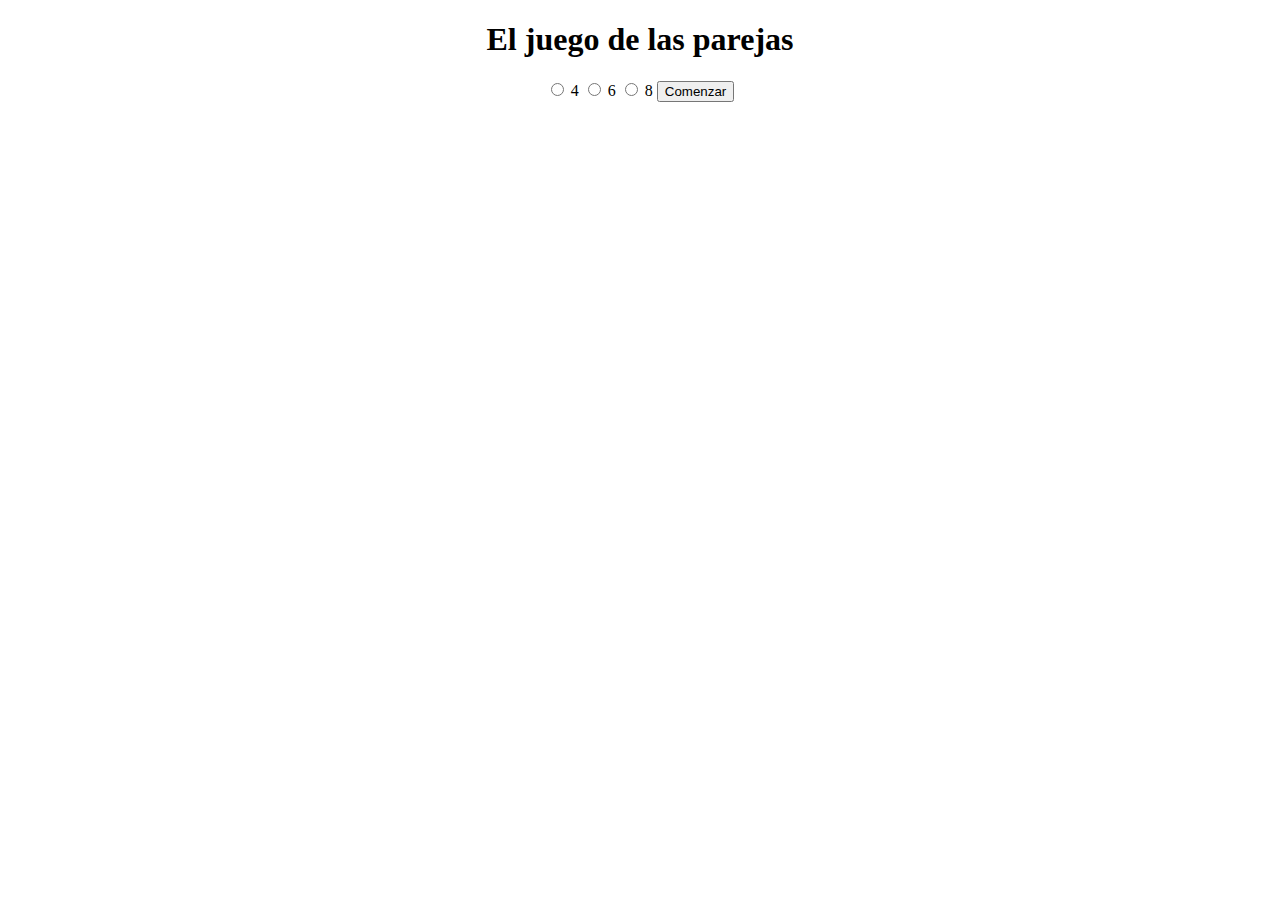
<file: docs/index.html>
<!DOCTYPE html>
<html lang="es">
    
    <head>
        <meta charset="UTF-8">
        <title>El juego de las parejas</title>
        <link rel="stylesheet" href="assets/css/main.css">
        
        <body>
             <h1 class="page__title">El juego de las parejas</h1>

            <form action="" class="game__form">
                <input type="radio" name="game-number" id="game-number-4" value="4">
                <label for="game-number-4" class="game__label">4</label>
                <input type="radio" name="game-number" id="game-number-6" value="6">
                <label for="game-number-6" class="game__label">6</label>
                <input type="radio" name="game-number" id="game-number-8" value="8">
                <label for="game-number-8" class="game__label">8</label>
                <input class="game__button" type="submit" value="Comenzar">
            </form>
            <ul class="card__list"></ul>
        </body>
        <script src="assets/js/main.js"></script>

</html>
</file>
<file: docs/assets/css/main.css>
.link__adalab:hover {background-color: #099d8d;color: #fff;}.link__github:hover {background-color: #CCC;color: #000;}body {margin: 0;text-align: center;}.card__list {list-style: none;display: -webkit-box;display: -ms-flexbox;display: flex;-ms-flex-wrap: wrap;flex-wrap: wrap;}.card__item {border: 1px solid blue;border-radius: 10px;margin: 10px;padding: 30px 10px;width: 220px;height: 240px;position: relative;}.card__front-img,.card__back-img {position: absolute;top: 0;left: 0;width: 100%;height: 100%;border-radius: 10px;}.card__front-img.card--flipped {z-index: 1;background-color: white;}
</file>
